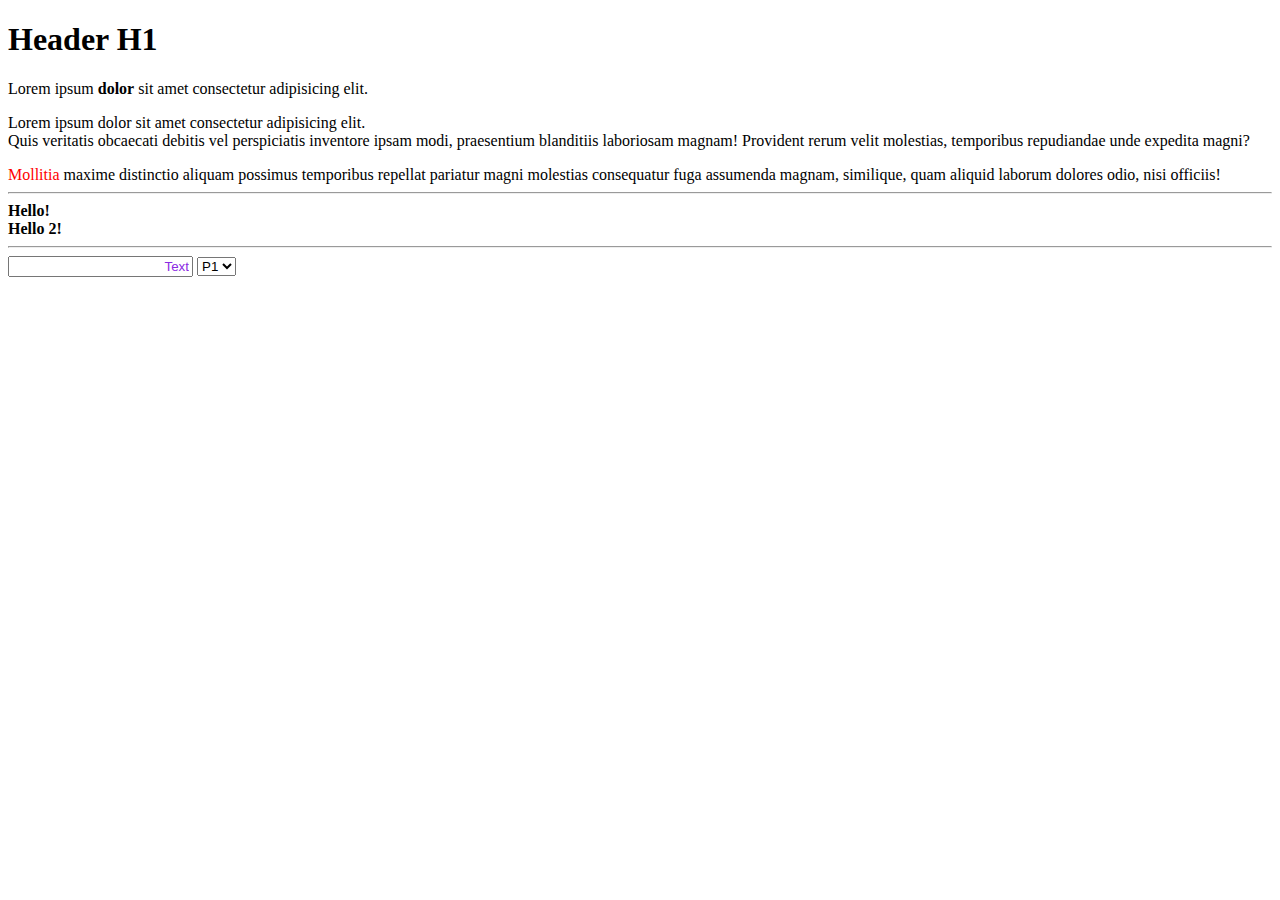
<file: lesson_1/index.html>
<!DOCTYPE html>
<html lang="en">
<head>
    <meta charset="UTF-8">
    <meta http-equiv="X-UA-Compatible" content="IE=edge">
    <meta name="viewport" content="width=device-width, initial-scale=1.0">
    <title>Document</title>

    <style></style>
    <link rel="stylesheet" href="main.css">
</head>
<body>
    <h1>Header H1</h1>

    Lorem ipsum <strong>dolor</strong> sit amet consectetur adipisicing elit. 
    
    <p>
        Lorem ipsum dolor sit amet consectetur adipisicing elit.<br>
    Quis veritatis obcaecati debitis vel perspiciatis inventore 
    ipsam modi, praesentium blanditiis laboriosam magnam! 
    Provident rerum velit molestias, temporibus repudiandae
     unde expedita magni?
    </p>
    
    <span style="color: red;">Mollitia</span> maxime distinctio aliquam possimus 
    temporibus repellat pariatur magni molestias consequatur 
    fuga assumenda magnam, similique, quam aliquid laborum dolores odio, nisi officiis!
    <hr>
    <strong>Hello!</strong>
    <br>
    <span style="font-weight: bold;">Hello 2!</span>
    <br>
    <hr>
    <input class="input-test" type="text" placeholder="Text">
    <select name="" id="">
        <option value="">P1</option>
        <option value="">P2</option>
        <option value="">P3</option>
        <option value="">P4</option>
    </select>

</body>
</html>
</file>
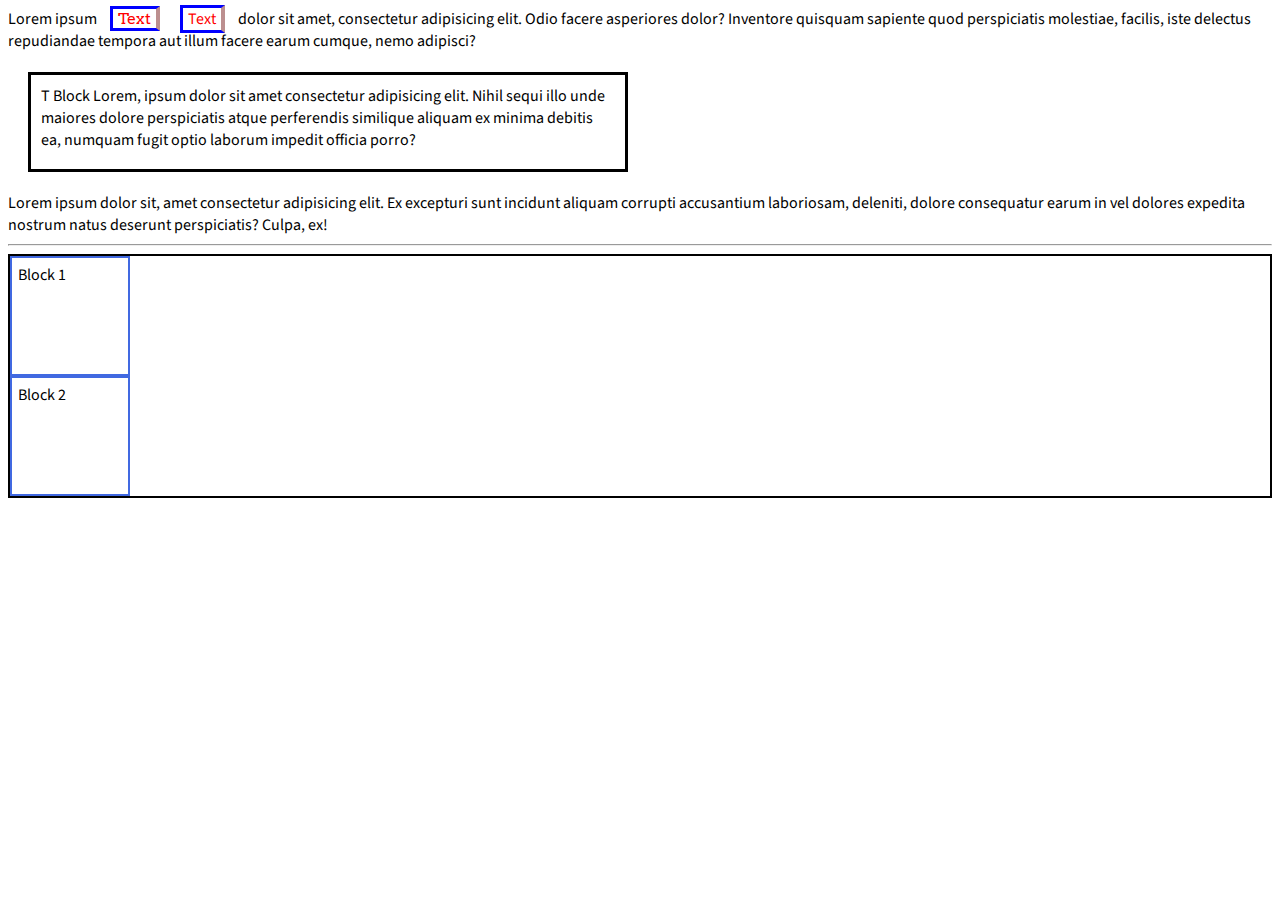
<file: lesson_3/index.html>
<!DOCTYPE html>
<html lang="en">
<head>
    <meta charset="UTF-8">
    <meta http-equiv="X-UA-Compatible" content="IE=edge">
    <meta name="viewport" content="width=device-width, initial-scale=1.0">
    <title>Document</title>
    <link rel="preconnect" href="https://fonts.googleapis.com">
    <link rel="preconnect" href="https://fonts.gstatic.com" crossorigin>
    <link href="https://fonts.googleapis.com/css2?family=Arvo:ital,wght@0,400;0,700;1,400;1,700&family=Rubik:ital,wght@0,300;0,400;0,500;0,600;0,700;0,800;0,900;1,300;1,400;1,500;1,600;1,700;1,800;1,900&family=Source+Sans+Pro:ital,wght@0,300;0,400;0,600;0,700;0,900;1,200;1,300;1,400;1,600;1,700;1,900&display=swap" rel="stylesheet">
    <link rel="stylesheet" href="main.css">
</head>
<body>
    Lorem ipsum 
    <span id="my-text" style="font-family: 'Arvo', serif;">Text</span><span id="my-text">Text</span>
    dolor sit amet, consectetur adipisicing elit. 
    <!-- <img id="my-img" src="[data-uri]" alt=""> -->
    Odio facere asperiores dolor? Inventore quisquam sapiente quod perspiciatis molestiae, facilis, iste delectus repudiandae tempora aut illum facere earum cumque, nemo adipisci?
    
    <div id="my-block">
        T Block
        Lorem, ipsum dolor sit amet consectetur adipisicing elit. Nihil sequi illo unde maiores dolore perspiciatis atque perferendis similique aliquam ex minima debitis ea, numquam fugit optio laborum impedit officia porro?
    </div>

    Lorem ipsum dolor sit, amet consectetur adipisicing elit. Ex excepturi sunt incidunt aliquam corrupti accusantium laboriosam, deleniti, dolore consequatur earum in vel dolores expedita nostrum natus deserunt perspiciatis? Culpa, ex!
    <hr>
    <div class="container">
        <div class="block">Block 1</div>
        <div class="block">Block 2</div>
    </div>
    <br><br><br><br><br>
</body>
</html>
</file>
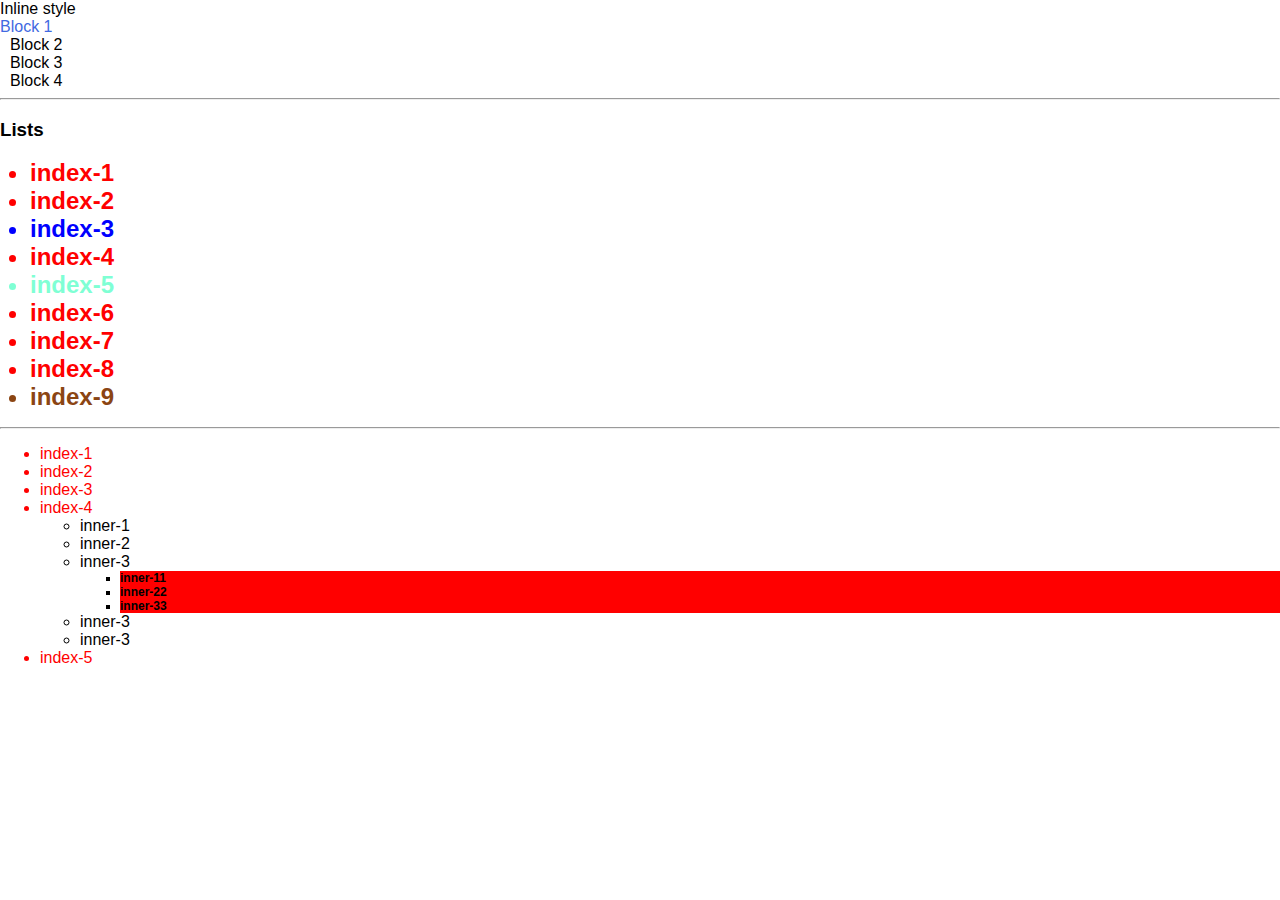
<file: lesson_4/index.html>
<!DOCTYPE html>
<html lang="en">
<head>
    <meta charset="UTF-8">
    <meta http-equiv="X-UA-Compatible" content="IE=edge">
    <meta name="viewport" content="width=device-width, initial-scale=1.0">
    <title>Document</title>
    <link rel="stylesheet" href="main.css">
</head>
<body>
    <div style="width: 230px;">Inline style</div>
    <div id="container-first">Block 1</div>
    <div class="block">Block 2</div>
    <div class="block">Block 3</div>
    <div class="block">Block 4</div>
    <hr>
    <h3>Lists</h3>

    <ul class="my-elems">
        <li>index-1</li>
        <li>index-2</li>
        <li class="unique-elem">index-3</li>
        <li>index-4</li>
        <li>index-5</li>
        <li>index-6</li>
        <li>index-7</li>
        <li>index-8</li>
        <li>index-9</li>
    </ul>
    <hr>
    <ul class="menu-list">
        <li>index-1</li>
        <li>index-2</li>
        <li>index-3</li>
        <li>
            index-4
        </li>
        <ul>
            <li>inner-1</li>
            <li>inner-2</li>
            <li>inner-3</li>
            <ul class="super-inner-ul">
                <li>inner-11</li>
                <li>inner-22</li>
                <li>inner-33</li>
            </ul>
            <li>inner-3</li>
            <li>inner-3</li>
        </ul>
        <li>index-5</li>
    </ul>
</body>
</html>
</file>
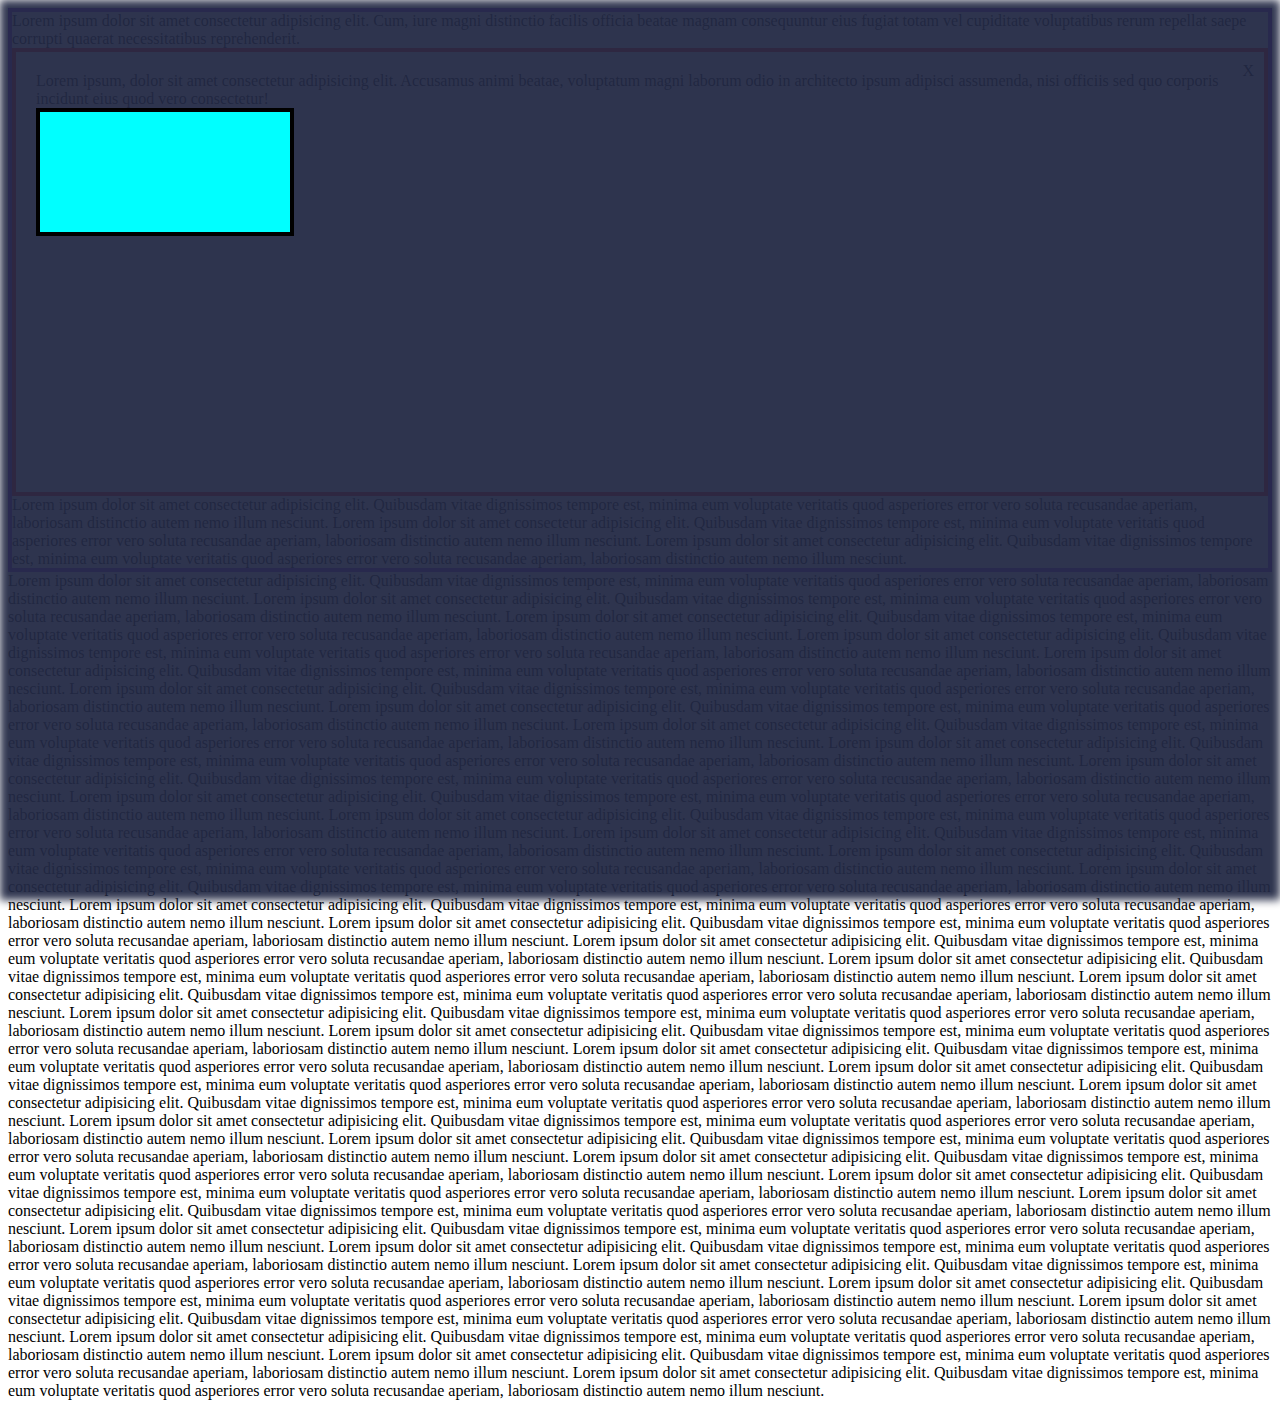
<file: lesson_5/index.html>
<!DOCTYPE html>
<html lang="en">
<head>
    <meta charset="UTF-8">
    <meta http-equiv="X-UA-Compatible" content="IE=edge">
    <meta name="viewport" content="width=device-width, initial-scale=1.0">
    <title>Position css</title>
    <link rel="stylesheet" href="main.css">
</head>
<body>
    <div class="parent-2">
        Lorem ipsum dolor sit amet consectetur adipisicing elit. Cum, iure magni distinctio facilis officia beatae magnam consequuntur eius fugiat totam vel cupiditate voluptatibus rerum repellat saepe corrupti quaerat necessitatibus reprehenderit.
        <div class="parent-1">
            Lorem ipsum, dolor sit amet consectetur adipisicing elit. Accusamus animi beatae, voluptatum magni laborum odio in architecto ipsum adipisci assumenda, nisi officiis sed quo corporis incidunt eius quod vero consectetur!
            <div class="block"></div>
            <div class="close">X</div>
        </div>
        <!-- <div class="block-2"></div> -->
        Lorem ipsum dolor sit amet consectetur adipisicing elit. Quibusdam vitae dignissimos tempore est, minima eum voluptate veritatis quod asperiores error vero soluta recusandae aperiam, laboriosam distinctio autem nemo illum nesciunt.
        Lorem ipsum dolor sit amet consectetur adipisicing elit. Quibusdam vitae dignissimos tempore est, minima eum voluptate veritatis quod asperiores error vero soluta recusandae aperiam, laboriosam distinctio autem nemo illum nesciunt.
        Lorem ipsum dolor sit amet consectetur adipisicing elit. Quibusdam vitae dignissimos tempore est, minima eum voluptate veritatis quod asperiores error vero soluta recusandae aperiam, laboriosam distinctio autem nemo illum nesciunt.    
    </div>
    Lorem ipsum dolor sit amet consectetur adipisicing elit. Quibusdam vitae dignissimos tempore est, minima eum voluptate veritatis quod asperiores error vero soluta recusandae aperiam, laboriosam distinctio autem nemo illum nesciunt.
    Lorem ipsum dolor sit amet consectetur adipisicing elit. Quibusdam vitae dignissimos tempore est, minima eum voluptate veritatis quod asperiores error vero soluta recusandae aperiam, laboriosam distinctio autem nemo illum nesciunt.
    Lorem ipsum dolor sit amet consectetur adipisicing elit. Quibusdam vitae dignissimos tempore est, minima eum voluptate veritatis quod asperiores error vero soluta recusandae aperiam, laboriosam distinctio autem nemo illum nesciunt.
    Lorem ipsum dolor sit amet consectetur adipisicing elit. Quibusdam vitae dignissimos tempore est, minima eum voluptate veritatis quod asperiores error vero soluta recusandae aperiam, laboriosam distinctio autem nemo illum nesciunt.
    Lorem ipsum dolor sit amet consectetur adipisicing elit. Quibusdam vitae dignissimos tempore est, minima eum voluptate veritatis quod asperiores error vero soluta recusandae aperiam, laboriosam distinctio autem nemo illum nesciunt.
    Lorem ipsum dolor sit amet consectetur adipisicing elit. Quibusdam vitae dignissimos tempore est, minima eum voluptate veritatis quod asperiores error vero soluta recusandae aperiam, laboriosam distinctio autem nemo illum nesciunt.
    Lorem ipsum dolor sit amet consectetur adipisicing elit. Quibusdam vitae dignissimos tempore est, minima eum voluptate veritatis quod asperiores error vero soluta recusandae aperiam, laboriosam distinctio autem nemo illum nesciunt.
    Lorem ipsum dolor sit amet consectetur adipisicing elit. Quibusdam vitae dignissimos tempore est, minima eum voluptate veritatis quod asperiores error vero soluta recusandae aperiam, laboriosam distinctio autem nemo illum nesciunt.
    Lorem ipsum dolor sit amet consectetur adipisicing elit. Quibusdam vitae dignissimos tempore est, minima eum voluptate veritatis quod asperiores error vero soluta recusandae aperiam, laboriosam distinctio autem nemo illum nesciunt.
    Lorem ipsum dolor sit amet consectetur adipisicing elit. Quibusdam vitae dignissimos tempore est, minima eum voluptate veritatis quod asperiores error vero soluta recusandae aperiam, laboriosam distinctio autem nemo illum nesciunt.
    Lorem ipsum dolor sit amet consectetur adipisicing elit. Quibusdam vitae dignissimos tempore est, minima eum voluptate veritatis quod asperiores error vero soluta recusandae aperiam, laboriosam distinctio autem nemo illum nesciunt.
    Lorem ipsum dolor sit amet consectetur adipisicing elit. Quibusdam vitae dignissimos tempore est, minima eum voluptate veritatis quod asperiores error vero soluta recusandae aperiam, laboriosam distinctio autem nemo illum nesciunt.
    Lorem ipsum dolor sit amet consectetur adipisicing elit. Quibusdam vitae dignissimos tempore est, minima eum voluptate veritatis quod asperiores error vero soluta recusandae aperiam, laboriosam distinctio autem nemo illum nesciunt.
    Lorem ipsum dolor sit amet consectetur adipisicing elit. Quibusdam vitae dignissimos tempore est, minima eum voluptate veritatis quod asperiores error vero soluta recusandae aperiam, laboriosam distinctio autem nemo illum nesciunt.
    Lorem ipsum dolor sit amet consectetur adipisicing elit. Quibusdam vitae dignissimos tempore est, minima eum voluptate veritatis quod asperiores error vero soluta recusandae aperiam, laboriosam distinctio autem nemo illum nesciunt.
    Lorem ipsum dolor sit amet consectetur adipisicing elit. Quibusdam vitae dignissimos tempore est, minima eum voluptate veritatis quod asperiores error vero soluta recusandae aperiam, laboriosam distinctio autem nemo illum nesciunt.
    Lorem ipsum dolor sit amet consectetur adipisicing elit. Quibusdam vitae dignissimos tempore est, minima eum voluptate veritatis quod asperiores error vero soluta recusandae aperiam, laboriosam distinctio autem nemo illum nesciunt.
    Lorem ipsum dolor sit amet consectetur adipisicing elit. Quibusdam vitae dignissimos tempore est, minima eum voluptate veritatis quod asperiores error vero soluta recusandae aperiam, laboriosam distinctio autem nemo illum nesciunt.
    Lorem ipsum dolor sit amet consectetur adipisicing elit. Quibusdam vitae dignissimos tempore est, minima eum voluptate veritatis quod asperiores error vero soluta recusandae aperiam, laboriosam distinctio autem nemo illum nesciunt.
    Lorem ipsum dolor sit amet consectetur adipisicing elit. Quibusdam vitae dignissimos tempore est, minima eum voluptate veritatis quod asperiores error vero soluta recusandae aperiam, laboriosam distinctio autem nemo illum nesciunt.
    Lorem ipsum dolor sit amet consectetur adipisicing elit. Quibusdam vitae dignissimos tempore est, minima eum voluptate veritatis quod asperiores error vero soluta recusandae aperiam, laboriosam distinctio autem nemo illum nesciunt.
    Lorem ipsum dolor sit amet consectetur adipisicing elit. Quibusdam vitae dignissimos tempore est, minima eum voluptate veritatis quod asperiores error vero soluta recusandae aperiam, laboriosam distinctio autem nemo illum nesciunt.
    Lorem ipsum dolor sit amet consectetur adipisicing elit. Quibusdam vitae dignissimos tempore est, minima eum voluptate veritatis quod asperiores error vero soluta recusandae aperiam, laboriosam distinctio autem nemo illum nesciunt.
    Lorem ipsum dolor sit amet consectetur adipisicing elit. Quibusdam vitae dignissimos tempore est, minima eum voluptate veritatis quod asperiores error vero soluta recusandae aperiam, laboriosam distinctio autem nemo illum nesciunt.
    Lorem ipsum dolor sit amet consectetur adipisicing elit. Quibusdam vitae dignissimos tempore est, minima eum voluptate veritatis quod asperiores error vero soluta recusandae aperiam, laboriosam distinctio autem nemo illum nesciunt.
    Lorem ipsum dolor sit amet consectetur adipisicing elit. Quibusdam vitae dignissimos tempore est, minima eum voluptate veritatis quod asperiores error vero soluta recusandae aperiam, laboriosam distinctio autem nemo illum nesciunt.
    Lorem ipsum dolor sit amet consectetur adipisicing elit. Quibusdam vitae dignissimos tempore est, minima eum voluptate veritatis quod asperiores error vero soluta recusandae aperiam, laboriosam distinctio autem nemo illum nesciunt.
    Lorem ipsum dolor sit amet consectetur adipisicing elit. Quibusdam vitae dignissimos tempore est, minima eum voluptate veritatis quod asperiores error vero soluta recusandae aperiam, laboriosam distinctio autem nemo illum nesciunt.
    Lorem ipsum dolor sit amet consectetur adipisicing elit. Quibusdam vitae dignissimos tempore est, minima eum voluptate veritatis quod asperiores error vero soluta recusandae aperiam, laboriosam distinctio autem nemo illum nesciunt.
    Lorem ipsum dolor sit amet consectetur adipisicing elit. Quibusdam vitae dignissimos tempore est, minima eum voluptate veritatis quod asperiores error vero soluta recusandae aperiam, laboriosam distinctio autem nemo illum nesciunt.
    Lorem ipsum dolor sit amet consectetur adipisicing elit. Quibusdam vitae dignissimos tempore est, minima eum voluptate veritatis quod asperiores error vero soluta recusandae aperiam, laboriosam distinctio autem nemo illum nesciunt.
    Lorem ipsum dolor sit amet consectetur adipisicing elit. Quibusdam vitae dignissimos tempore est, minima eum voluptate veritatis quod asperiores error vero soluta recusandae aperiam, laboriosam distinctio autem nemo illum nesciunt.
    Lorem ipsum dolor sit amet consectetur adipisicing elit. Quibusdam vitae dignissimos tempore est, minima eum voluptate veritatis quod asperiores error vero soluta recusandae aperiam, laboriosam distinctio autem nemo illum nesciunt.
    Lorem ipsum dolor sit amet consectetur adipisicing elit. Quibusdam vitae dignissimos tempore est, minima eum voluptate veritatis quod asperiores error vero soluta recusandae aperiam, laboriosam distinctio autem nemo illum nesciunt.
    Lorem ipsum dolor sit amet consectetur adipisicing elit. Quibusdam vitae dignissimos tempore est, minima eum voluptate veritatis quod asperiores error vero soluta recusandae aperiam, laboriosam distinctio autem nemo illum nesciunt.
    Lorem ipsum dolor sit amet consectetur adipisicing elit. Quibusdam vitae dignissimos tempore est, minima eum voluptate veritatis quod asperiores error vero soluta recusandae aperiam, laboriosam distinctio autem nemo illum nesciunt.
    Lorem ipsum dolor sit amet consectetur adipisicing elit. Quibusdam vitae dignissimos tempore est, minima eum voluptate veritatis quod asperiores error vero soluta recusandae aperiam, laboriosam distinctio autem nemo illum nesciunt.
    Lorem ipsum dolor sit amet consectetur adipisicing elit. Quibusdam vitae dignissimos tempore est, minima eum voluptate veritatis quod asperiores error vero soluta recusandae aperiam, laboriosam distinctio autem nemo illum nesciunt.

    <div class="overlay-blur"></div>
    <div class="menu-overlayer">
    </div>
</body>
</html>
</file>
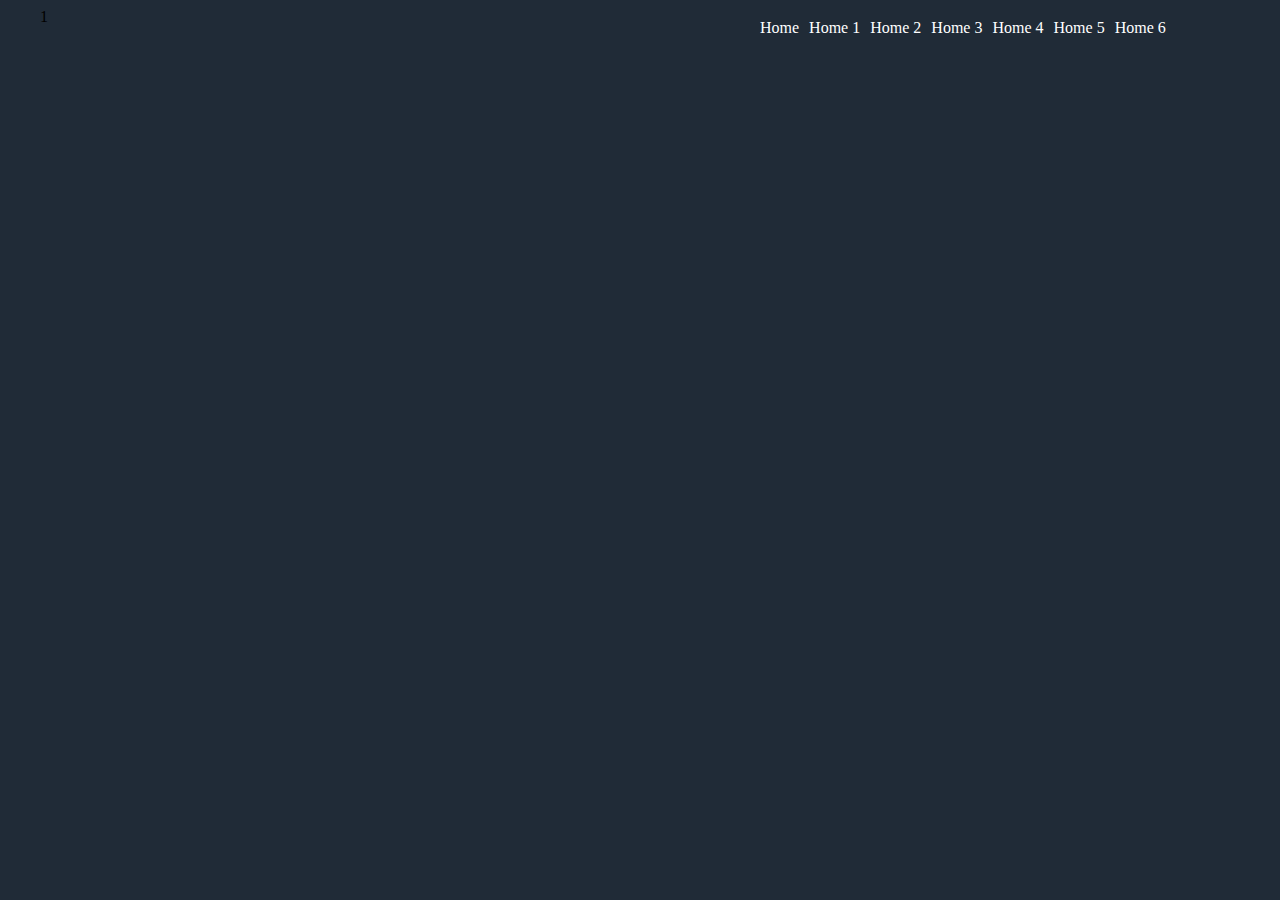
<file: lesson_6/index.html>
<!DOCTYPE html>
<html lang="en">
<head>
    <meta charset="UTF-8">
    <meta name="viewport" content="width=device-width, initial-scale=1.0">
    <title>Document</title>
    <link rel="stylesheet" href="./main.css">
</head>
<body>
    <div class="nav_container">
        <div class="logo">1</div>
        <nav class="nav-desktop">
            <span class="nav-item">Home</span>
            <span class="nav-item">Home 1</span>
            <span class="nav-item ">Home 2</span>
            <span class="nav-item ">Home 3</span>
            <span class="nav-item desktop-only">Home 4</span>
            <span class="nav-item desktop-only">Home 5</span>
            <span class="nav-item desktop-only">Home 6</span>
        </nav>
        <nav class="nav-mobile">Menu ></nav>
    </div>
</body>
</html>
</file>
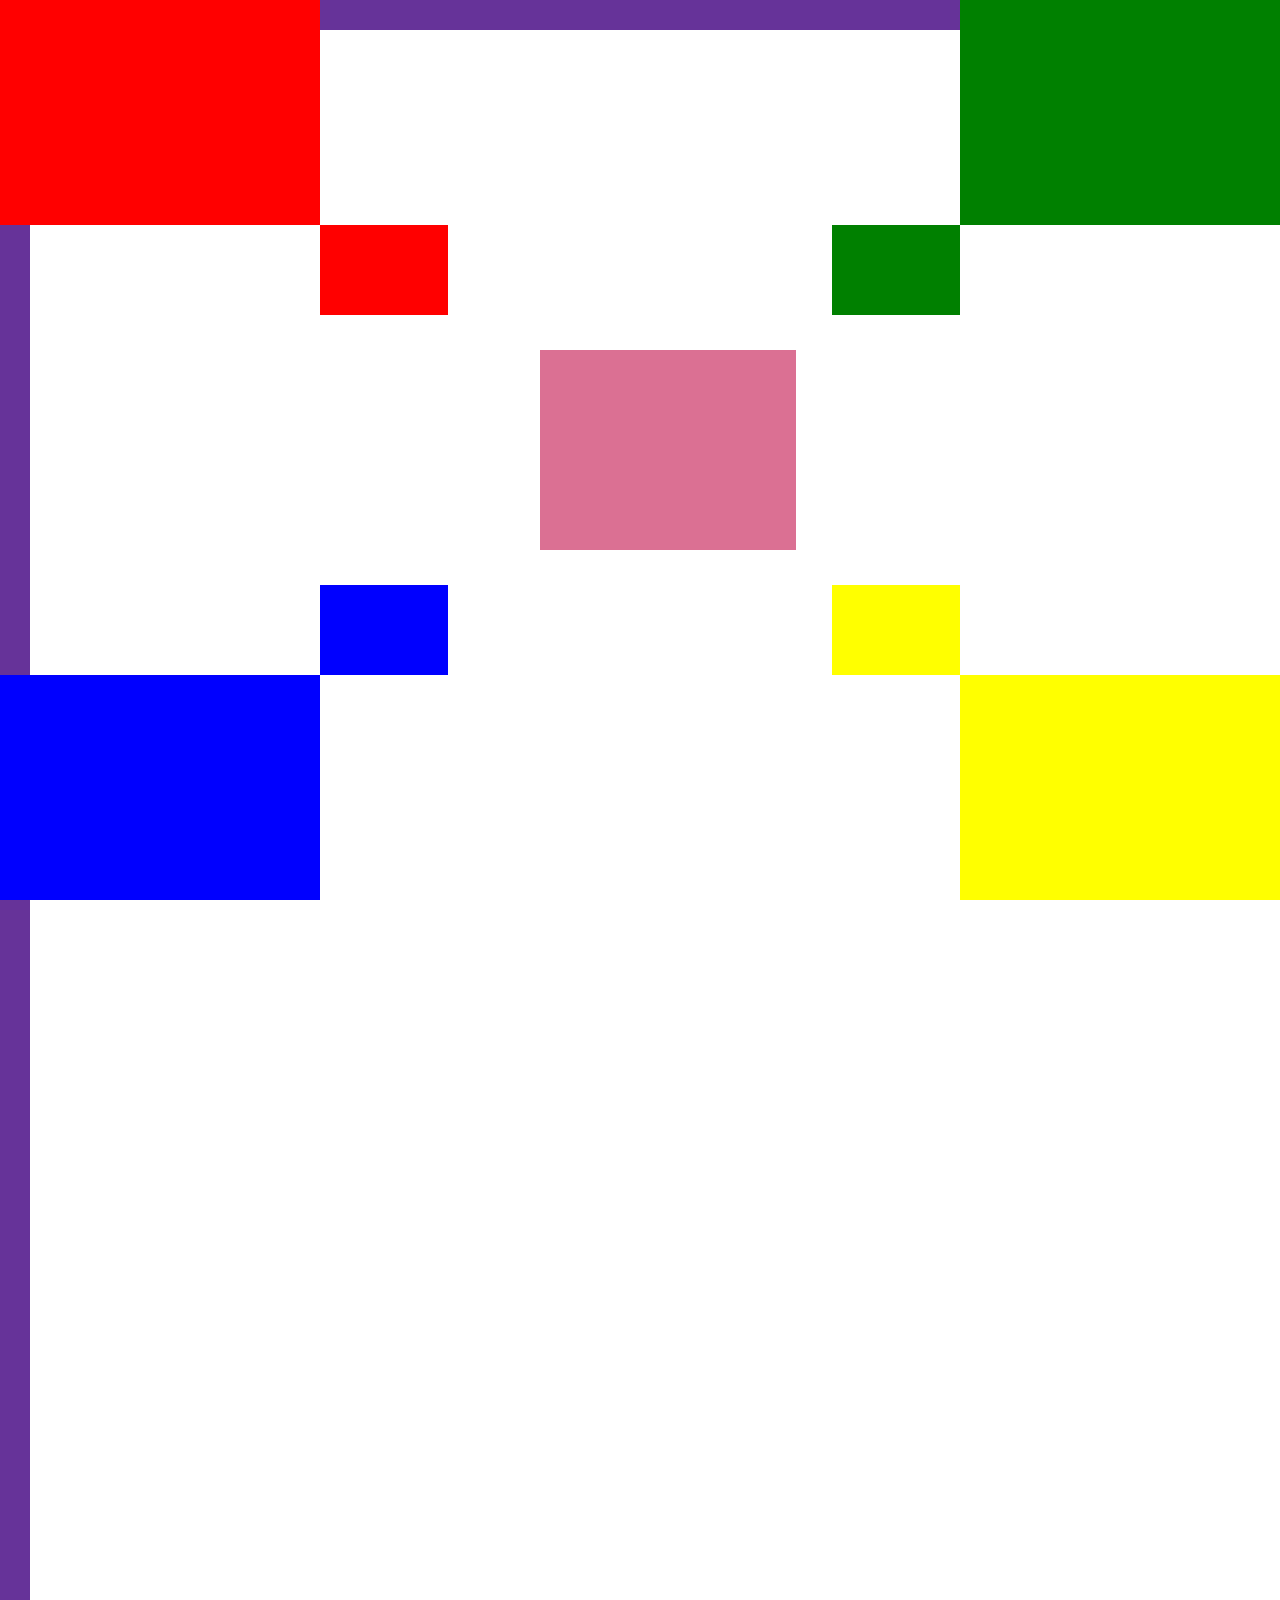
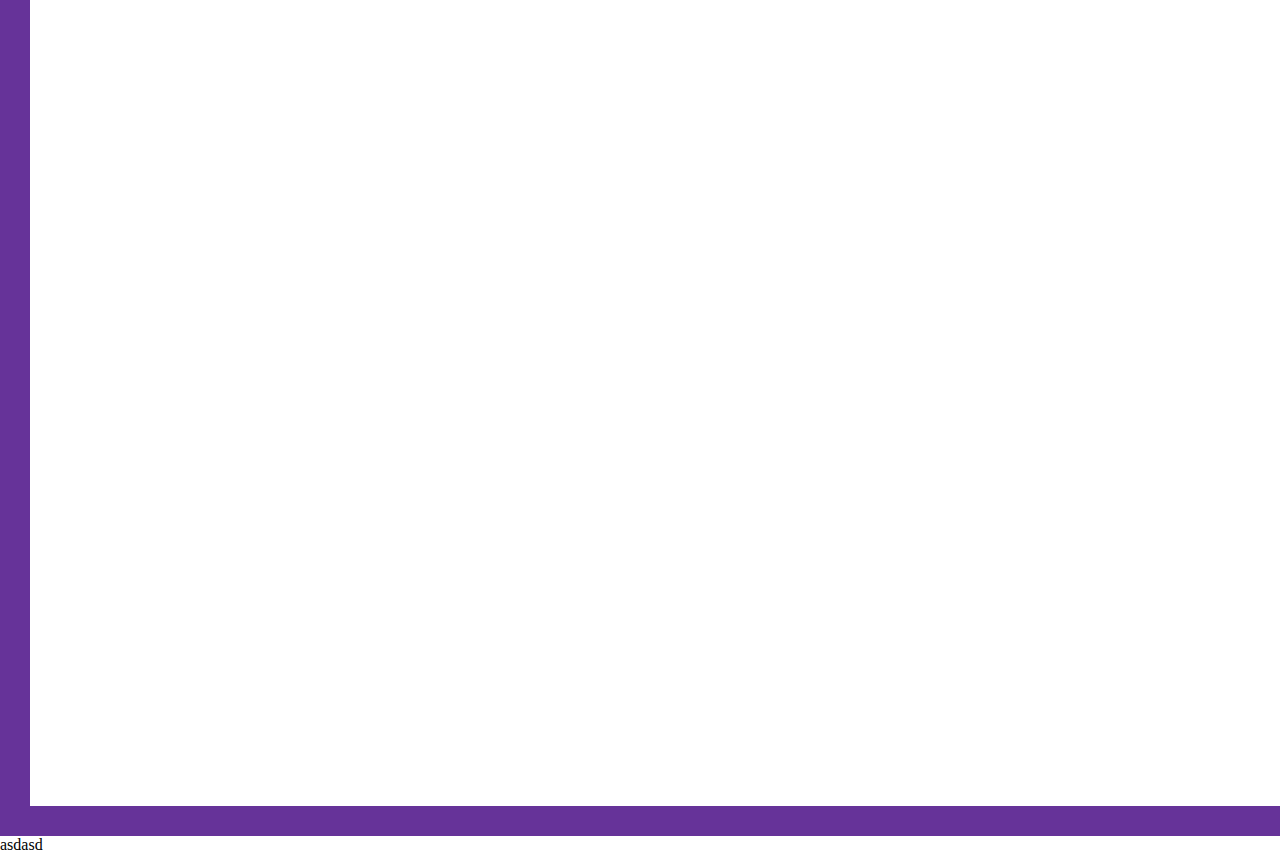
<file: HomeWork/posiiton.html>
<!DOCTYPE html>
<html lang="en">
<head>
    <meta charset="UTF-8">
    <meta name="viewport" content="width=device-width, initial-scale=1.0">
    <title>Document</title>
    <link rel="stylesheet" href="position.css">
</head>
<body style="height: 2376px;">

    <div class="main"></div>
    <span>asdasd</span>
        <div class="big-block hugered"></div>
        <div class="smallred"></div>

        <div class="big-block hugegreen"></div>
        <div class="smallgreen"></div>

        <div class="big-block hugeblue"></div>
        <div class="smallblue"></div>

        <div class="big-block hugeyellow"></div>
        <div class="smallyellow"></div>

        <div class="smallpink"></div>

    
    </div>
</body>
</html>
</file>
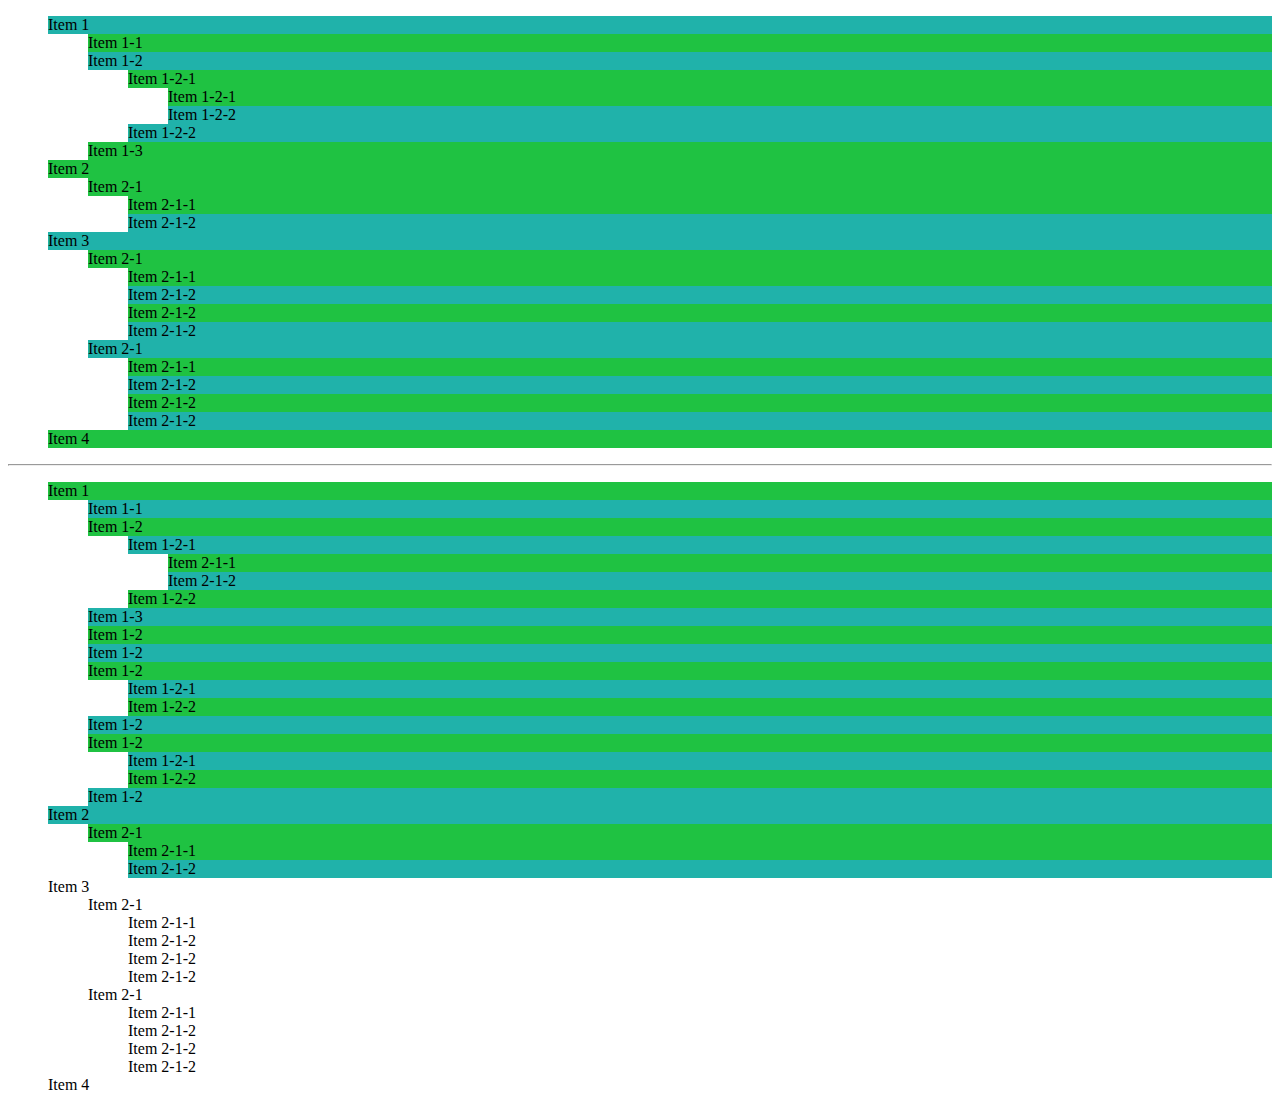
<file: HomeWork/UlLi.html>
<!DOCTYPE html>
<html lang="en">
<head>
    <meta charset="UTF-8">
    <meta http-equiv="X-UA-Compatible" content="IE=edge">
    <meta name="viewport" content="width=device-width, initial-scale=1.0">
    <title>Document</title>
    <link rel="stylesheet" href="UL LI.css">
</head>
<body>


        <ul class="first-solution">
            <li class="specific-first-item">Item 1</li>
            <ul>
                <li>Item 1-1</li>
                <li>Item 1-2</li>
                <ul>
                    <li>Item 1-2-1</li>
                    <ul>
                        <li>Item 1-2-1</li>
                        <li>Item 1-2-2</li>
                    </ul>
                    <li>Item 1-2-2</li>
                </ul>
                <li>Item 1-3</li>
            </ul>
            <li>Item 2</li>
            <ul>
                <li>Item 2-1</li>
                <ul>
                    <li>Item 2-1-1</li>
                    <li>Item 2-1-2</li>
                </ul>
            </ul>
            <li>Item 3</li>
            <ul>
                <li>Item 2-1</li>
                <ul>
                    <li>Item 2-1-1</li>
                    <li>Item 2-1-2</li>
                    <li>Item 2-1-2</li>
                    <li>Item 2-1-2</li>
                </ul>
                <li>Item 2-1</li>
                <ul>
                    <li>Item 2-1-1</li>
                    <li>Item 2-1-2</li>
                    <li>Item 2-1-2</li>
                    <li>Item 2-1-2</li>
                </ul>
            </ul>
            <li>Item 4</li>  
        </ul>

        <hr>

        <ul>
            <li class="green">Item 1</li>
            <ul>
                <li>Item 1-1</li>
                <li>Item 1-2</li>
                <ul>
                    <li class="blue">Item 1-2-1</li>
                    <ul>
                        <li>Item 2-1-1</li>
                        <li>Item 2-1-2</li>
                    </ul>
                    <li>Item 1-2-2</li>
                </ul>
                <li>Item 1-3</li>
                <li>Item 1-2</li>
                <li>Item 1-2</li>
                <li>Item 1-2</li>
                <ul>
                    <li>Item 1-2-1</li>
                    <li>Item 1-2-2</li>
                </ul>
                <li>Item 1-2</li>
                <li>Item 1-2</li>
                <ul>
                    <li>Item 1-2-1</li>
                    <li>Item 1-2-2</li>
                </ul>
                <li>Item 1-2</li>
            </ul>
            <li class="blue">Item 2</li>
            <ul>
                <li>Item 2-1</li>
                <ul>
                    <li>Item 2-1-1</li>
                    <li>Item 2-1-2</li>
                </ul>
            </ul>
            <li>Item 3</li>
            <ul>
                <li>Item 2-1</li>
                <ul>
                    <li>Item 2-1-1</li>
                    <li>Item 2-1-2</li>
                    <li>Item 2-1-2</li>
                    <li>Item 2-1-2</li>
                </ul>
                <li>Item 2-1</li>
                <ul>
                    <li>Item 2-1-1</li>
                    <li>Item 2-1-2</li>
                    <li>Item 2-1-2</li>
                    <li>Item 2-1-2</li>
                </ul>
            </ul>
            <li>Item 4</li>  
        </ul>
</body>
</html>
</file>
<file: lesson_1/main.css>
.input-test {
    /* padding: 20px 10px;
    border: 2px solid red; */
}

.input-test::placeholder {
    color: blueviolet;
    text-align: right;
}
</file>
<file: lesson_3/main.css>
body {
    font-family: 'Arvo', serif;
    font-family: 'Rubik', sans-serif;
    font-family: 'Source Sans Pro', sans-serif;
}


/* Inline element - display */
#my-text {
    color: red;

    /* Doesn't work for inline elems */
    width: 100px;
    height: 50px;

    /* Line height */
    /* line-height: 32px;
    font-size: 25px; */


    /* margin, padding, border */

    border: 3px solid blue;
    border-right: 4px solid rosybrown;
    padding-right: 5px;
    padding-left: 5px;
    margin: 10px;
}

#my-block {
    /* display: block */

    border: 3px solid black;

    padding: 10px;
    margin: 20px;

    width: 600px;
    height: 100px;

    /* box-sizing */
    /* box-sizing: content-box; */
    box-sizing: border-box;
}

#my-img {
    height: 50px;
    border: 4px solid firebrick;
}



.container {
    border: 2px solid black;

    /* height: 220px; */
}

.block {
    box-sizing: border-box;
    width: 120px;
    /* height: 50%; */
    height: 120px;
    /* height: calc(50% - 24px); */
    border: 2px solid royalblue;
    padding: 6px;

    /* margin: 10px; */
}
</file>
<file: lesson_5/main.css>
.block {
    width: 250px;
    height: 120px;
    background-color: aqua;

    border: 4px solid black;

    /* top: 0px; */
    /* left: 0px; */
    /* right: 0px; */
    /* bottom: 0px; */

    /* relative */
    /* position: relative; */

    /* fixed */
    /* position: fixed; */

    /* absolute */
    position: absolute;

    /* Шукає найближчий батьківський елемент що має значення position НЕ static. */

    z-index: 9;
}

.close {
    position: absolute;
    right: 10px;
    top: 10px;
    cursor: pointer;
}

.parent-1 {
    border: 4px solid red;
    position: relative;
    padding: 20px;
    height: 400px;
}

.parent-2 {
    position: relative;
    border: 4px solid blueviolet;
}


.block-2 {
    width: 120px;
    height: 120px;
    background-color: red; 

    position: fixed;
    right: 15px;
    bottom: 90px;

    z-index: 10;
}


.overlay-blur {
    width: 100%;
    height: 100%;

    position: fixed;
    left: 0;
    top: 0;
    background-color: rgba(35,41,68,0.95);

    filter: blur(4px);
    z-index: 1;
}

.menu-overlayer {
    width: 100%;
    height: 100%;

    position: fixed;
    left: 0;
    top: 0;

    

    color: #fff;
    text-align: center;
    padding-top: 10%;
    z-index: 2;
}
</file>
<file: lesson_6/main.css>
body {
    background-color: #202B37;
}


.nav_container {
    height: 40px;
    max-width: 1200px;

    margin: 0 auto;

    /* border: 1px solid white; */

    display: flex;
    justify-content: space-between;
}

nav.nav-desktop {
    height: 100%;
    display: flex;
    align-items: center;
    
    width: 40%;
    flex-wrap: wrap;
}

nav.nav-mobile {
    display: none;
}

.nav-item {
    color: #fff;
    margin-right: 10px;
}


@media screen and (max-width: 600px) {
    /* nav.nav-desktop {
        display: none;
    }

    nav.nav-mobile {
        display: flex;
    } */


    .desktop-only {
        display: none;
    }
}
</file>
<file: HomeWork/position.css>
/* Desktop */
body {
    margin: 0;
}

.main {
    position: relative;
    height: 100%;
    width: 100%;
    border: 30px solid rebeccapurple;
}


.main {
    color: rgba(255, 0, 0, 0.6);
}


@media screen and (max-width: 425px) {
    .main {
        color: navy;

        /* border: 0; */
        /* border: initial; */
    }

    span {
        color: initial;
    }
}
/* Big blocks - Start */
.big-block {
    position: absolute;
    width: 25%;
    height: 25%;
}

.hugered {
    top: 0px;
    left: 0px;

    background-color: red;
}
.hugegreen {
    top: 0px;
    right: 0px;
    
    background-color: green;
}
.hugeblue {
    bottom: 0px;
    left: 0px;
    
    background-color: blue;

}
.hugeyellow {
    bottom: 0px;
    right: 0px;
    
    background-color: yellow;
}

@media screen and (max-width: 425px) {
    .hugered {
        display: none;
    }

    .hugeblue {
        width: 10%;
    }
}

/* Big blocks - End */


.smallred {
    width: 10%;
    height: 10%;
    position: fixed;
    
    background-color: red;
    
    top: 25%;
    left: 25%;
    
    }
.smallgreen {
    width: 10%;
    height: 10%;
    position: fixed;

    background-color: green;

    top: 25%;
    right: 25%;

}
.smallblue {
    width: 10%;
    height: 10%;
    position: fixed;

    background-color: blue;

    bottom: 25%;
    left: 25%;
    
}

.smallyellow {
    width: 10%;
    height: 10%;
    position: fixed;
    
    background-color: yellow;
    
    bottom: 25%;
    right: 25%;
        
}

.smallpink {
    width: 25%;
    /* min-width: 200px;
    max-width: 400px; */

    height: 200px;
    position: fixed;
    
    background-color: palevioletred;
    
    top: calc(50% - 100px);
    left: calc(50% - 100px);
}

@media screen and (max-width: 1400px) {
    .smallpink {
        width: 20%;
    }
}
@media screen and (max-width: 1000px) {
    .smallpink {
        width: 15%;
    }
}
@media screen and (max-width: 600px) {
    .smallpink {
        width: 10%;
    }
}
@media screen and (max-width: 400px) {
    .smallpink {
        width: 5%;
    }
}




/* Tablet */
@media screen and (max-width: 1024px) {
    .smallyellow {
        background-color: saddlebrown;
    }
}
    

/* Mobile */
@media screen and (max-width: 425px) {}
</file>
<file: HomeWork/UL LI.css>
/* li:nth-of-type(2n+1), .root > li:first-child {
    font-size: 24px;
    background-color: lightcyan;
} */

/* li:nth-of-type(2n), .root > li:first-child {
    font-size: 24px;
    background-color: rgb(31, 194, 66);
} */


/* Парні - всередині непарні */
/* Парні - всередині парні */
/* Непарні - всередині непарні */
/* Непарні - всередині парні */

.first-solution li:nth-of-type(2n), 
.first-solution li:nth-of-type(2n+1) + ul > li:nth-of-type(2n+1),
.first-solution li:nth-of-type(2n) + ul > li:nth-of-type(2n+1) {
    background-color: rgb(31, 194, 66);
}


.first-solution li:nth-of-type(2n+1), 
.first-solution li:nth-of-type(2n) + ul > li:nth-of-type(2n), 
.first-solution li:nth-of-type(2n+1) + ul > li:nth-of-type(2n) {
    background-color: lightseagreen;
}




/* Specific */
li.specific-first-item {
    background-color: rgb(31, 194, 66);
}

li.specific-first-item + ul li:nth-of-type(2n+1) {
    background-color: lightseagreen;
}

li.specific-first-item + ul li:nth-of-type(2n) {
    background-color: rgb(31, 194, 66);
}

/* Second solution */


li.green,
.green + ul li:nth-of-type(2n) {
    background-color: rgb(31, 194, 66);
}

.green + ul li:nth-of-type(2n+1) {
    background-color: lightseagreen;
}

li.blue,
.blue + ul li:nth-of-type(2n) {
    background-color: lightseagreen;
}

.blue + ul li:nth-of-type(2n+1) {
    background-color: rgb(31, 194, 66);
}



/* 
ul:nth-of-type(2) li:last-child {
    font-size: 24px;
    background-color: rgb(31, 194, 66);
}
ul:nth-of-type(4) {
    font-size: 24px;
    background-color: rgb(31, 194, 66);
} */

ul {
    list-style-type: none;
}
/* ul:not(#ul1) {
    font-size: 24px;
    background-color: rgb(31, 194, 66);
} */
</file>
<file: lesson_4/main.css>
/* Primitive CSS Reset */
/* * {
    margin: 0;
    padding: 0;
    box-sizing: border-box;
} */

html {
    font-family: sans-serif;
}

body {
    margin: 0;
}

div {
    /* color: red;  */
}

#container-first {
    color: royalblue;
}

.block {
   margin-left: 10px;
}

/* -------------------------- */

.my-elems {
    padding-left: 30px;
}

.my-elems li {
    color: red;
    font-size: 24px;
    font-weight: bold;
}

.my-elems .unique-elem {
    color: blue;
}

.my-elems li:nth-child(5) {
    color: aquamarine;
}

.my-elems li:last-child {
    color: saddlebrown;
}


/* SCSS, SASS, LESS */

ul.menu-list > li {
    color: red;
}

ul.menu-list > ul > ul > li {
    font-weight: bold;
}

.super-inner-ul li {
    font-size: 12px;

    background-color: red;
}
</file>
